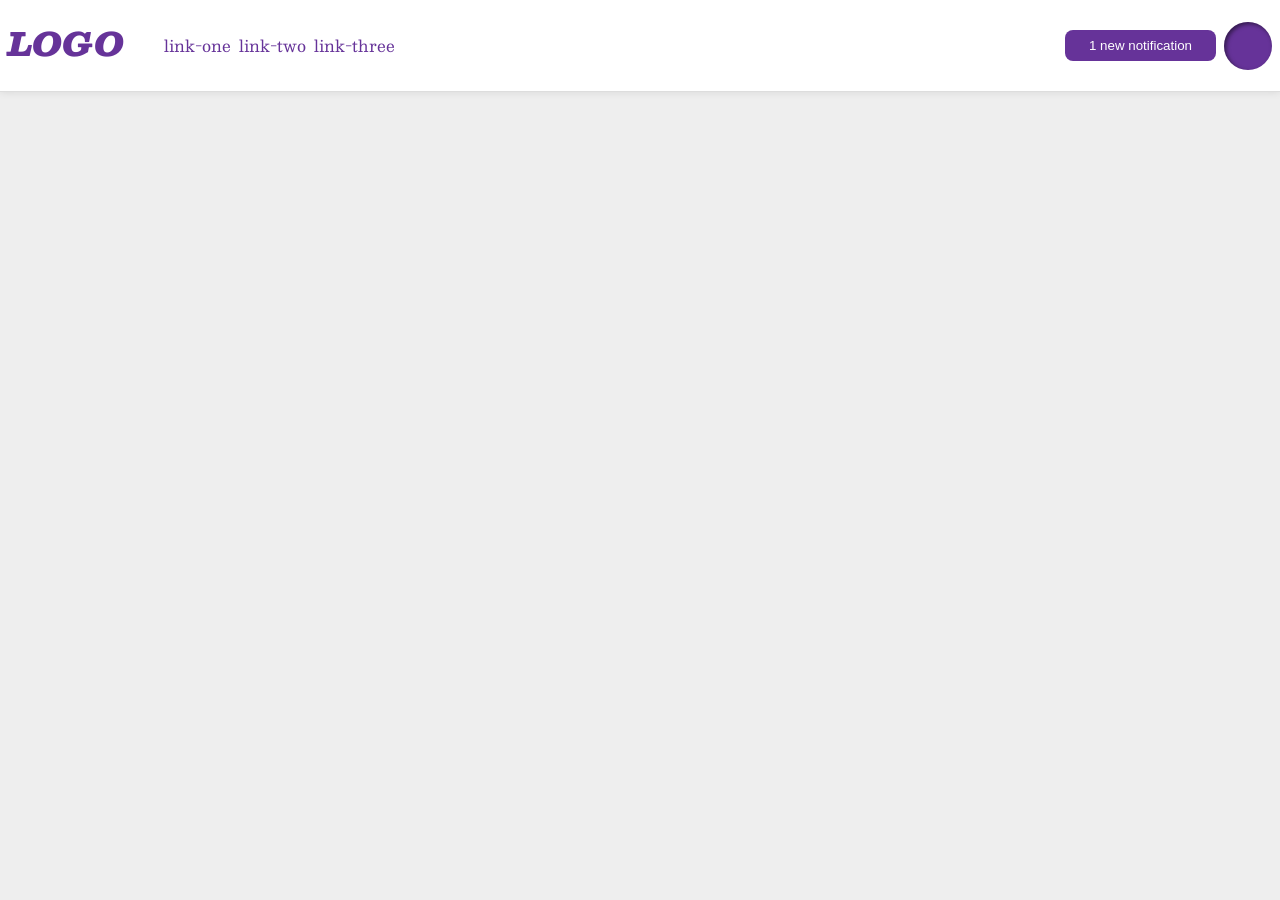
<file: foundations/flex/03-flex-header-2/index.html>
<!DOCTYPE html>
<html lang="en">

<head>
  <meta charset="UTF-8">
  <meta http-equiv="X-UA-Compatible" content="IE=edge">
  <meta name="viewport" content="width=device-width, initial-scale=1.0">
  <title>Flex Header 2</title>
  <link rel="stylesheet" href="style.css">
</head>

<body>
  <div class="header">
    <div class="left">
      <div class="logo">
        LOGO
      </div>

      <ul class="links">
        <li><a href="https://google.com">link-one</a></li>
        <li><a href="https://google.com">link-two</a></li>
        <li><a href="https://google.com">link-three</a></li>
      </ul>

    </div>
    <div class="right">
      <button class="notifications">
        1 new notification
      </button>

      <div class="profile-image"></div>

    </div>

  </div>
</body>

</html>
</file>
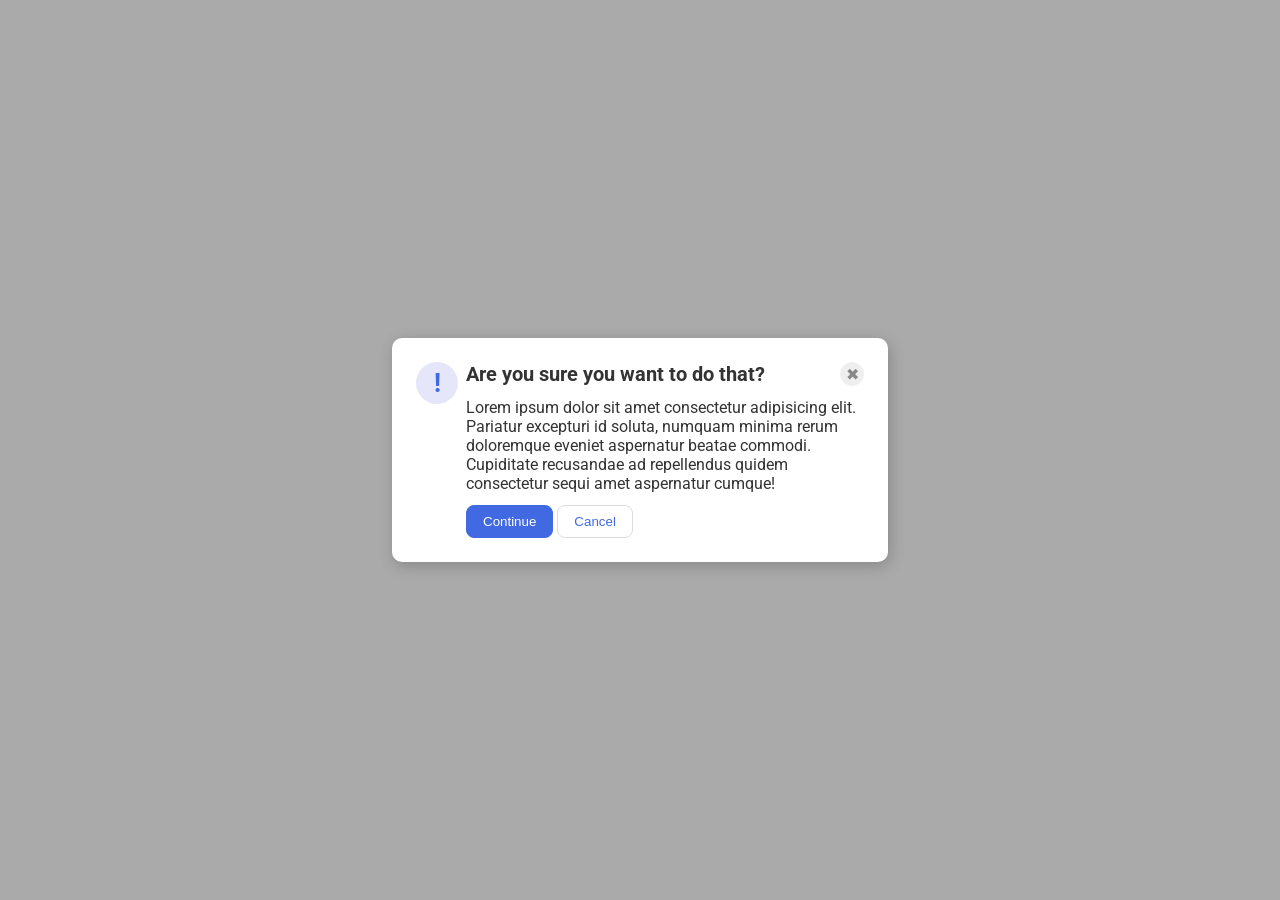
<file: foundations/flex/05-flex-modal/index.html>
<!DOCTYPE html>
<html lang="en">

<head>
  <meta charset="UTF-8">
  <meta http-equiv="X-UA-Compatible" content="IE=edge">
  <meta name="viewport" content="width=device-width, initial-scale=1.0">
  <link rel="stylesheet" href="style.css">
  <title>Modal</title>
</head>

<body>
  <div class="modal">
    <div class="icon">!</div>
    <div class="content">
      <div class="header">Are you sure you want to do that?
        <button class="close-button">✖</button>
      </div>
      <div class="text">Lorem ipsum dolor sit amet consectetur adipisicing elit. Pariatur excepturi id soluta, numquam
        minima rerum doloremque eveniet aspernatur beatae commodi. Cupiditate recusandae ad repellendus quidem
        consectetur sequi amet aspernatur cumque!</div>
      <div class="buttons">
        <button class="continue">Continue</button>
        <button class="cancel">Cancel</button>
      </div>
    </div>
  </div>
</body>

</html>
</file>
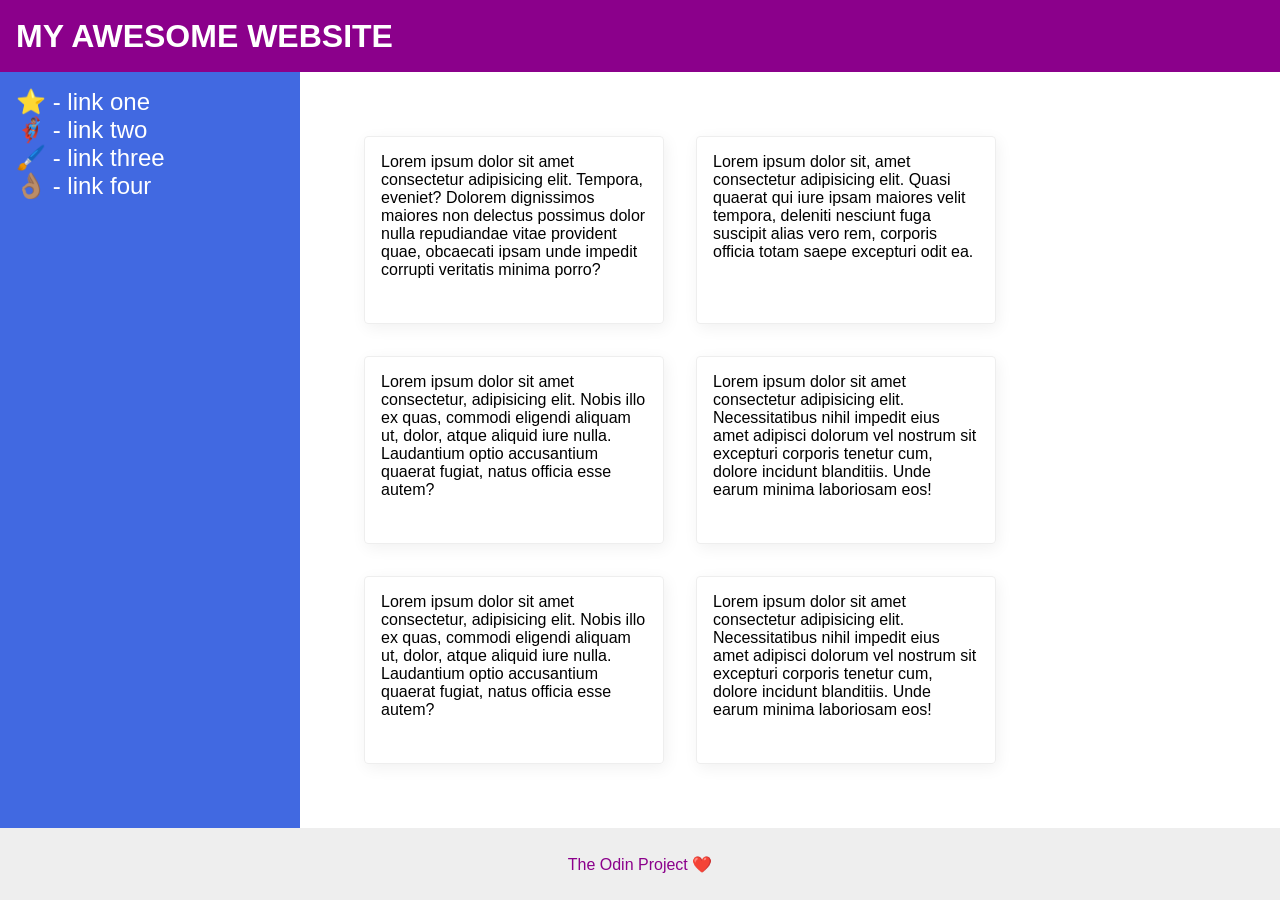
<file: foundations/flex/07-flex-layout-2/index.html>
<!DOCTYPE html>
<html lang="en">

<head>
  <meta charset="UTF-8">
  <meta http-equiv="X-UA-Compatible" content="IE=edge">
  <meta name="viewport" content="width=device-width, initial-scale=1.0">
  <title>The Holy Grail</title>
  <link rel="stylesheet" href="style.css">
</head>

<body>
  <div class="header">
    MY AWESOME WEBSITE
  </div>
  <div class="content">
    <div class="sidebar">
      <ul>
        <li><a href="#">⭐ - link one</a></li>
        <li><a href="#">🦸🏽‍♂️ - link two</a></li>
        <li><a href="#">🖌️ - link three</a></li>
        <li><a href="#">👌🏽 - link four</a></li>
      </ul>
    </div>
    <div class="cards">
      <div class="card">Lorem ipsum dolor sit amet consectetur adipisicing elit. Tempora, eveniet? Dolorem dignissimos
        maiores non delectus possimus dolor nulla repudiandae vitae provident quae, obcaecati ipsam unde impedit
        corrupti
        veritatis minima porro?</div>
      <div class="card">Lorem ipsum dolor sit, amet consectetur adipisicing elit. Quasi quaerat qui iure ipsam maiores
        velit tempora, deleniti nesciunt fuga suscipit alias vero rem, corporis officia totam saepe excepturi odit ea.
      </div>
      <div class="card">Lorem ipsum dolor sit amet consectetur, adipisicing elit. Nobis illo ex quas, commodi eligendi
        aliquam ut, dolor, atque aliquid iure nulla. Laudantium optio accusantium quaerat fugiat, natus officia esse
        autem?</div>
      <div class="card">Lorem ipsum dolor sit amet consectetur adipisicing elit. Necessitatibus nihil impedit eius amet
        adipisci dolorum vel nostrum sit excepturi corporis tenetur cum, dolore incidunt blanditiis. Unde earum minima
        laboriosam eos!</div>
      <div class="card">Lorem ipsum dolor sit amet consectetur, adipisicing elit. Nobis illo ex quas, commodi eligendi
        aliquam ut, dolor, atque aliquid iure nulla. Laudantium optio accusantium quaerat fugiat, natus officia esse
        autem?</div>
      <div class="card">Lorem ipsum dolor sit amet consectetur adipisicing elit. Necessitatibus nihil impedit eius amet
        adipisci dolorum vel nostrum sit excepturi corporis tenetur cum, dolore incidunt blanditiis. Unde earum minima
        laboriosam eos!</div>
    </div>
  </div>
  <div class="footer">
    The Odin Project ❤️
  </div>
</body>

</html>
</file>
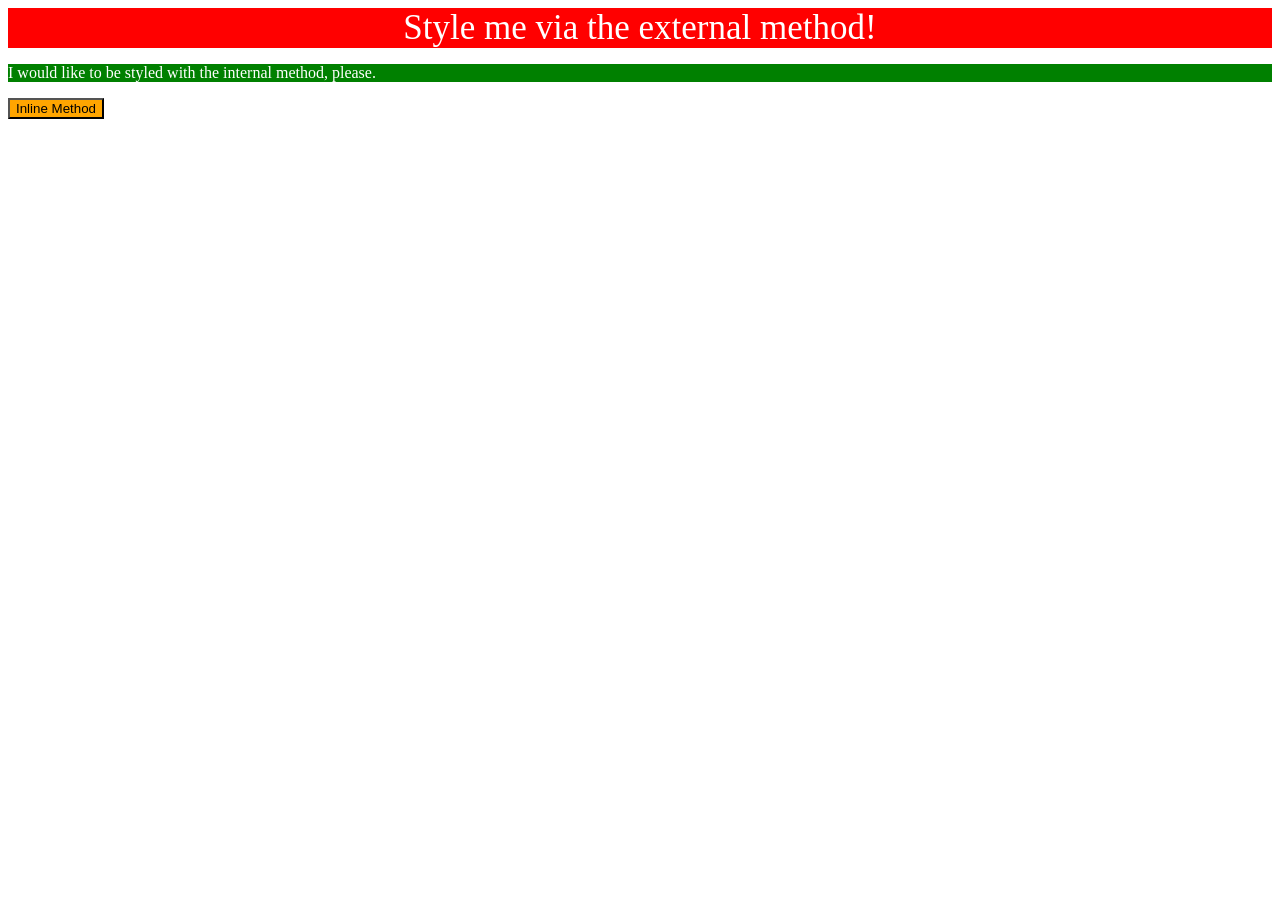
<file: foundations/intro-to-css/01-css-methods/index.html>
<!DOCTYPE html>
<html lang="en">

<head>
  <meta charset="UTF-8">
  <meta http-equiv="X-UA-Compatible" content="IE=edge">
  <meta name="viewport" content="width=device-width, initial-scale=1.0">
  <link rel="stylesheet" href="styles.css">
  <style>
    p {
      color: white;
      background-color: green;
    }
  </style>
  <title>Methods for Adding CSS</title>
</head>

<body>
  <div>Style me via the external method!</div>
  <p>I would like to be styled with the internal method, please.</p>
  <button style="color:black;background-color: orange;">Inline Method</button>
</body>

</html>
</file>
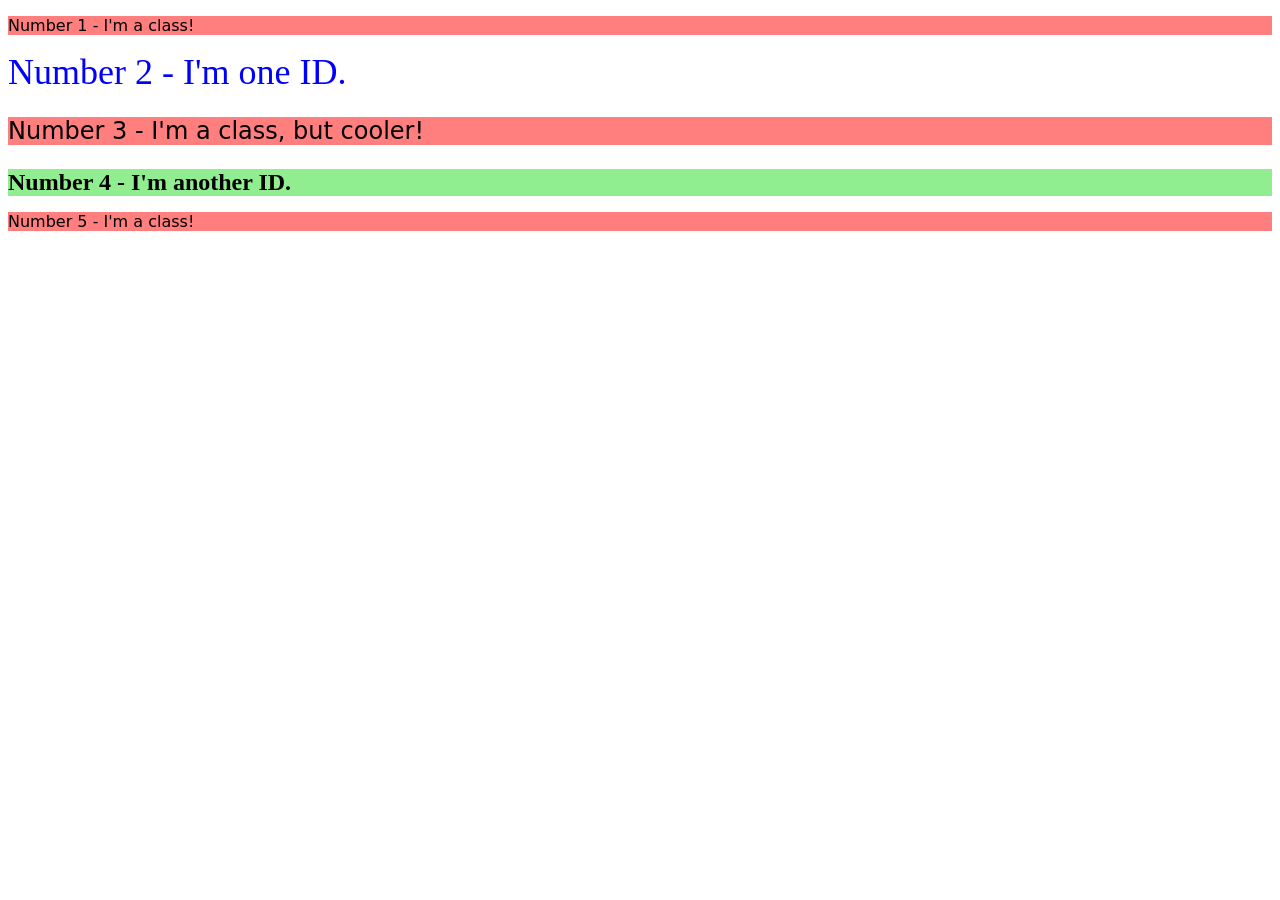
<file: foundations/intro-to-css/02-class-id-selectors/index.html>
<!DOCTYPE html>
<html lang="en">

<head>
  <meta charset="UTF-8">
  <meta http-equiv="X-UA-Compatible" content="IE=edge">
  <meta name="viewport" content="width=device-width, initial-scale=1.0">
  <title>Class and ID Selectors</title>
  <link rel="stylesheet" href="style.css">
</head>

<body>
  <p class="odd">Number 1 - I'm a class!</p>
  <div id="second">Number 2 - I'm one ID.</div>
  <p class="odd third">Number 3 - I'm a class, but cooler!</p>
  <div id="fourth">Number 4 - I'm another ID.</div>
  <p class="odd">Number 5 - I'm a class!</p>
</body>

</html>
</file>
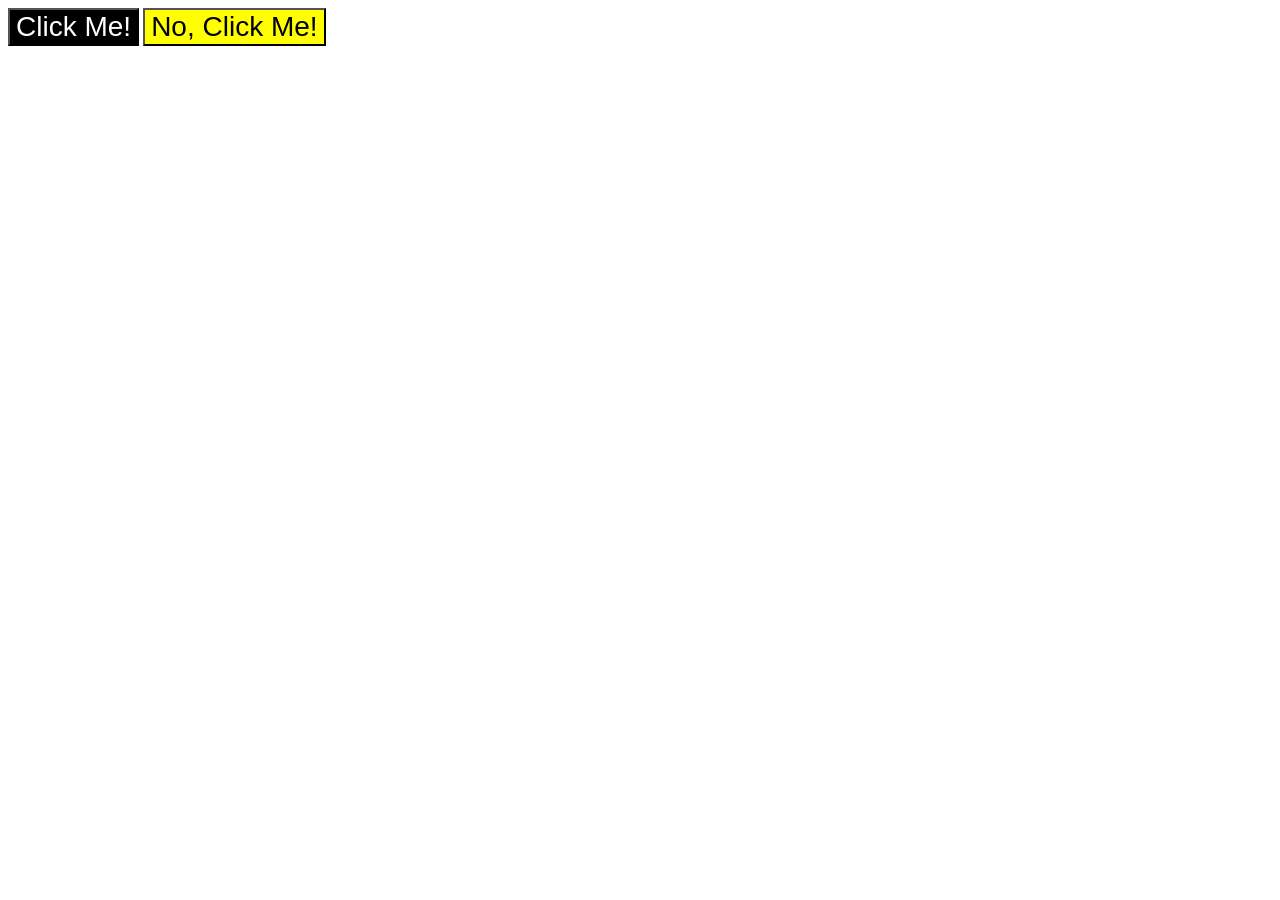
<file: foundations/intro-to-css/03-grouping-selectors/index.html>
<!DOCTYPE html>
<html lang="en">
  <head>
    <meta charset="UTF-8">
    <meta http-equiv="X-UA-Compatible" content="IE=edge">
    <meta name="viewport" content="width=device-width, initial-scale=1.0">
    <title>Grouping Selectors</title>
    <link rel="stylesheet" href="style.css">
  </head>
  <body>
    <button id="first">Click Me!</button>
    <button id="second">No, Click Me!</button>
  </body>
</html>
</file>
<file: foundations/flex/03-flex-header-2/style.css>
/* this is some magical font-importing.  
you'll learn about it later. */
@import url('https://fonts.googleapis.com/css2?family=Besley:ital,wght@0,400;1,900&display=swap');

body {
  margin: 0;
  background: #eee;
  font-family: Besley, serif;
}

.header {
  background: white;
  border-bottom: 1px solid #ddd;
  box-shadow: 0 0 8px rgba(0,0,0,.1);
  display: flex;
  align-items: center;
  justify-content: space-between;
  padding:16px 8px;
  gap:8px;
}

.profile-image {
  background: rebeccapurple;
  box-shadow: inset 2px 2px 4px rgba(0,0,0,.5);
  border-radius: 50%;
  width: 48px;
  height: 48px;
}

.logo {
  color: rebeccapurple;
  font-size: 32px;
  font-weight: 900;
  font-style: italic;
}

button {
  border: none;
  border-radius: 8px;
  background: rebeccapurple;
  color: white;
  padding: 8px 24px;
}

a {
  /* this removes the line under our links */
  text-decoration: none;
  color: rebeccapurple;
}



ul {
  list-style-type: none;
  display: flex;
  
  align-items: start;
  gap: 8px;
}
.left {
  display: flex;
  justify-content: start;
}
.right {
  display: flex;
  justify-content: end;
  align-items: center;
  gap:8px;
}
</file>
<file: foundations/flex/05-flex-modal/style.css>
@import url('https://fonts.googleapis.com/css2?family=Roboto:wght@400;700&display=swap');

html, body {
  height: 100%;
}

body {
  font-family: Roboto, sans-serif;
  margin: 0;
  background: #aaa;
  color: #333;
  /* I'll give you this one for free lol */
  display: flex;
  align-items: center;
  justify-content: center;
}

.content {
  display: flex;
  flex-direction: column;
  gap:8px;
  padding:16px 16px 16px 0;
}

.header {
  display: flex;
  justify-content: space-between;
  align-items: center;
  width:auto;
  font-weight: bold;
  font-size:20px;
}

.modal {
  background: white;
  width: 480px;
  border-radius: 10px;
  box-shadow: 2px 4px 16px rgba(0,0,0,.2);
  display: flex;
  gap:8px;
  padding:8px;

}
.text {
  padding:4px 0;
  
}
.icon {
  color: royalblue;
  font-size: 26px;
  font-weight: 700;
  background: lavender;
  width: 42px;
  height: 42px;
  border-radius: 50%;
  display: flex;
  align-items: center;
  justify-content: center;
  flex-shrink: 0;
  margin: 16px 0 16px 16px;
}

.close-button {
  background: #eee;
  border-radius: 50%;
  color: #888;
  font-weight: 400;
  font-size: 16px;
  height: 24px;
  width: 24px;
  display: flex;
  align-items: center;
  justify-content: center;
  border: 1px solid #eee;
  padding: 0;
}

button {
  cursor: pointer;
  padding: 8px 16px;
  border-radius: 8px;
}

button.continue {
  background: royalblue;
  border: 1px solid royalblue;
  color: white;
}

button.cancel {
  background: white;
  border: 1px solid #ddd;
  color: royalblue;
}
</file>
<file: foundations/flex/07-flex-layout-2/style.css>
body {
  font-family: -apple-system, BlinkMacSystemFont, 'Segoe UI', Roboto, Oxygen, Ubuntu, Cantarell, 'Open Sans', 'Helvetica Neue', sans-serif;
  margin: 0;
  min-height: 100vh;
  display: flex;
  flex-direction: column;
}
.content {
   display: flex;
   flex:1;
}
.header {
  height: 72px;
  background: darkmagenta;
  color: white;
  font-weight: 900;
  display: flex;
  align-items: center;
  font-size: 32px;
  padding: 0 16px;
  
}

.cards {
  display: flex;
  flex-wrap: wrap;
  flex: 1;
  padding: 48px;
}


.footer {
  height: 72px;
  background: #eee;
  color: darkmagenta;
  display: flex;
  align-items: center;
  justify-content: center;
}

.sidebar {
  width: 300px;
  background: royalblue;
  box-sizing: border-box;
  display: flex;
  align-items: start;
  flex-shrink: 0;
  padding: 16px;
}

.card {
  width:300px;
  border: 1px solid #eee;
  box-shadow: 2px 4px 16px rgba(0,0,0,.06);
  padding: 16px;
  border-radius: 4px;
  box-sizing: border-box;
  margin:16px;
}

ul {
  list-style-type: none;
  padding: 0;
  margin: 0;
}
a {
  text-decoration: none;
  font-size: 24px;
  color:white
}
</file>
<file: foundations/intro-to-css/01-css-methods/styles.css>
div {
    color: white;
    background-color: red;
    text-align: center;
    font-size: 35px;
}
</file>
<file: foundations/intro-to-css/02-class-id-selectors/style.css>
/* Add CSS Styling */
.odd {
    background-color: #FF7F7F;
    font-family: "Verdana","DejaVu Sans",sans-serif;

}
#second {
    color:#0000ff;
    font-size: 36px;
}
.odd.third {
    font-size: 24px;
}
#fourth{
    background-color: #90ee90;
    font-size: 24px;
    font-weight: bold;
}
</file>
<file: foundations/intro-to-css/03-grouping-selectors/style.css>
/* Add CSS Styling */
#first,
#second{
    font-size: 28px;
    font-family:  'Helvetica','Times New Roman', sans-serif;
}

#first{
    color:#ffffff;
    background-color: #000000;
}

#second{
    background-color: #ffff00;   
}
</file>
